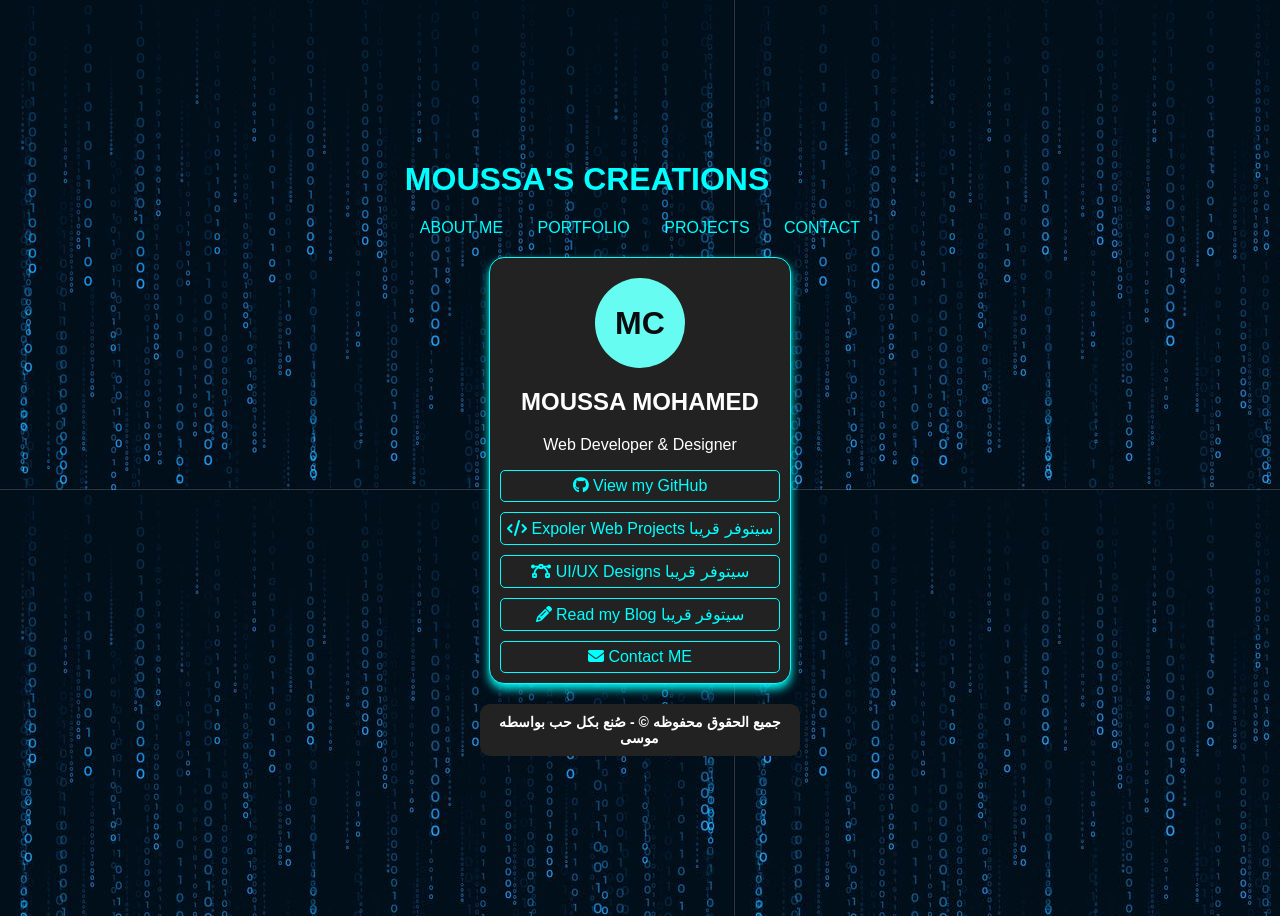
<file: index.html>
<!DOCTYPE html>
<html lang="en">
<head>
    <meta charset="UTF-8">
    <meta name="viewport" content="width=device-width, initial-scale=1.0">
    <title>developer</title>
    <link rel="stylesheet" href="developer.css">
     <link rel="stylesheet" href="https://cdnjs.cloudflare.com/ajax/libs/font-awesome/6.7.2/css/all.min.css">
</head>
<body>
    <div class="creation">
        <div class="moussa">
        <h1>MOUSSA'S CREATIONS</h1>
        <a href="#" class="about">ABOUT ME</a>
        <a href="#" class="about">PORTFOLIO</a>
        <a href="#" class="about">PROJECTS</a>
        <a href="#" class="about">CONTACT </a>
        </div>

        <div class="elgammal">
            <div class="logo-avatar">MC</div>
            <h2>MOUSSA MOHAMED</h2>
            <P>Web Developer & Designer</P>
            <a href="https://github.com/moussamohamedMm" class="design"> <i class="fa-brands fa-github"></i> View my GitHub</a>
            <a href="#" class="design"> <i class="fa-solid fa-code"></i> Expoler Web Projects <span>سيتوفر قريبا</span></a>
            <a href="#" class="design"> <i class="fa-solid fa-bezier-curve"></i> UI/UX Designs <span>سيتوفر قريبا</span></a>
            <a href="#" class="design"> <i class="fa-solid fa-pencil"></i> Read my Blog <span>سيتوفر قريبا</span></a>
            <a href="https://moussamohamedmm.github.io/contact-me/" class="design"> <i class="fa-solid fa-envelope"></i> Contact ME</a>
        </div>
        <div class="egypt">
            جميع الحقوق محفوظه © - صُنع بكل حب بواسطه موسى
        </div>
    </div>
</body>
</html>
</file>
<file: developer.css>
body{
    background-image: url(download.jpg);
    font-family: sans-serif;
    color: white;
    display: flex;
    justify-content: center;
    min-height: 100vh;
    align-items: center;
}
.creation{
    display: flex;
    flex-direction: column;
    align-items: center;
}
.logo-avatar{
    background: #66fcf1;
    color: #0b0c10;
    width: 90px;
    height: 90px;
    border-radius: 50%;
    display: flex;
    justify-content: center;
    align-items: center;
    margin: 20px auto;
    font-size: 32px;
    font-weight: bold;
    font-family: 'Arial Black', sans-serif;
}
.moussa{
    margin-bottom: 20px;
}
.moussa h1{
    color: cyan;
}
.about{
    text-decoration: none;
    color: cyan;
    padding: 5px;
    margin: 10px;
}
.elgammal{
    background: #222;
    height: fit-content;
    width: 300px;
    border-radius: 15px;
    text-align: center;
    border: 1px solid cyan;
    box-shadow: 0 5px 10px cyan;
}
.design{
    display: block;
    text-decoration: none;
    color: cyan;
    margin: 8px;
    padding: 6px;
    border: 1px solid;
    border-radius: 5px;
    margin: 10px;
    transition: 0.3s;
}
.design:hover{
    background: cyan;
    border: 1px solid black;
    color: black;
}
.egypt{
    width: 300px;
    background: #222;
    margin: 20px;
    border-radius: 10px;
    padding: 10px;
    font-size: 14px;
    font-weight: bold;
    text-align: center;
}
</file>
